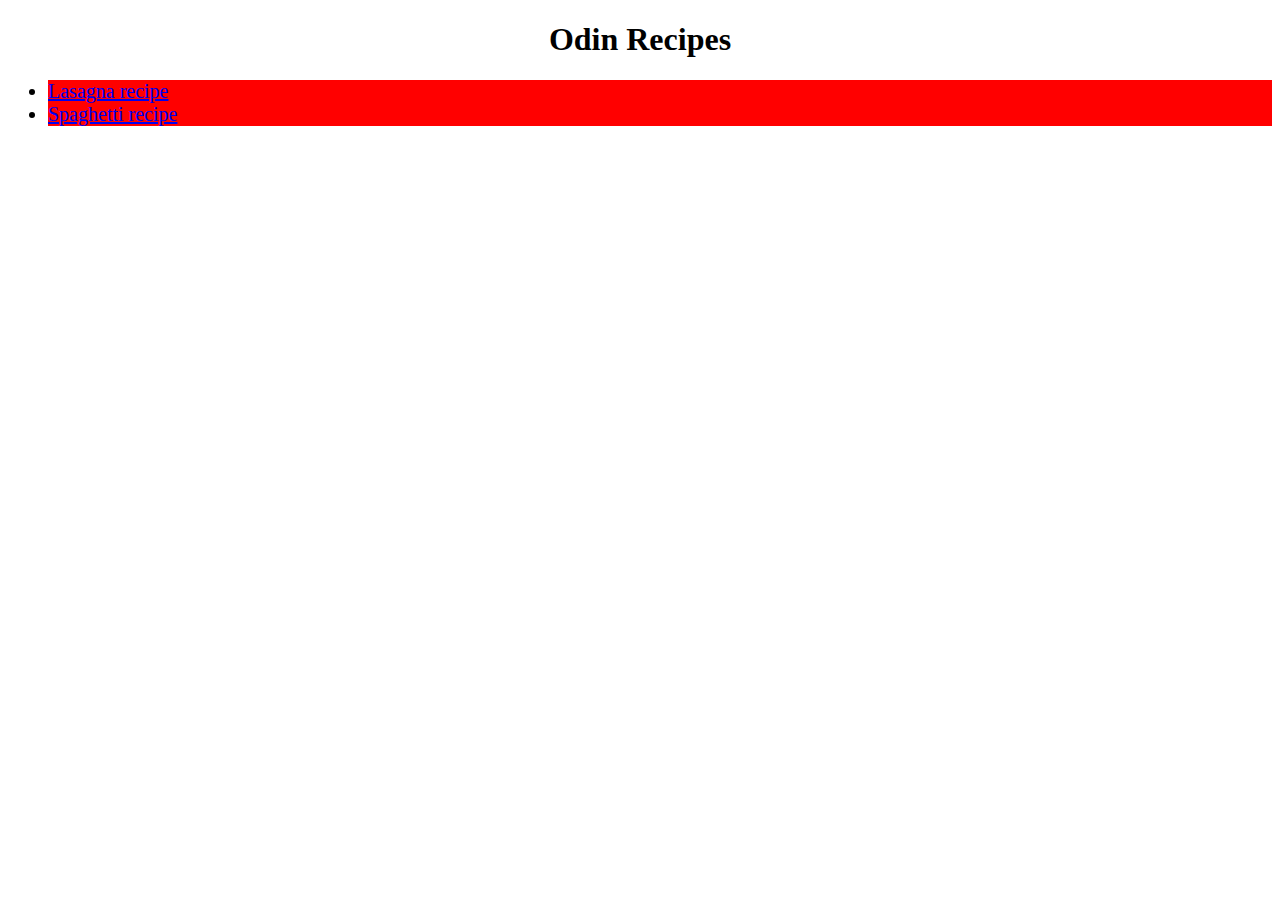
<file: index.html>
<!DOCTYPE html>
<html lang="en">
    <head>
        <meta charset="utf-8">
        <title>Odin Recipes</title>
        <link rel="stylesheet" href="./css/style.css">
    </head>

    <body>
        <h1>Odin Recipes</h1>
        <ul>
            <li class="recipe"><a href="./recipes/lasagna.html">Lasagna recipe</a></li>
            <li class="recipe"><a href="./recipes/spaghetti.html">Spaghetti recipe</a></li>
        </ul>
    </body>
</html>
</file>
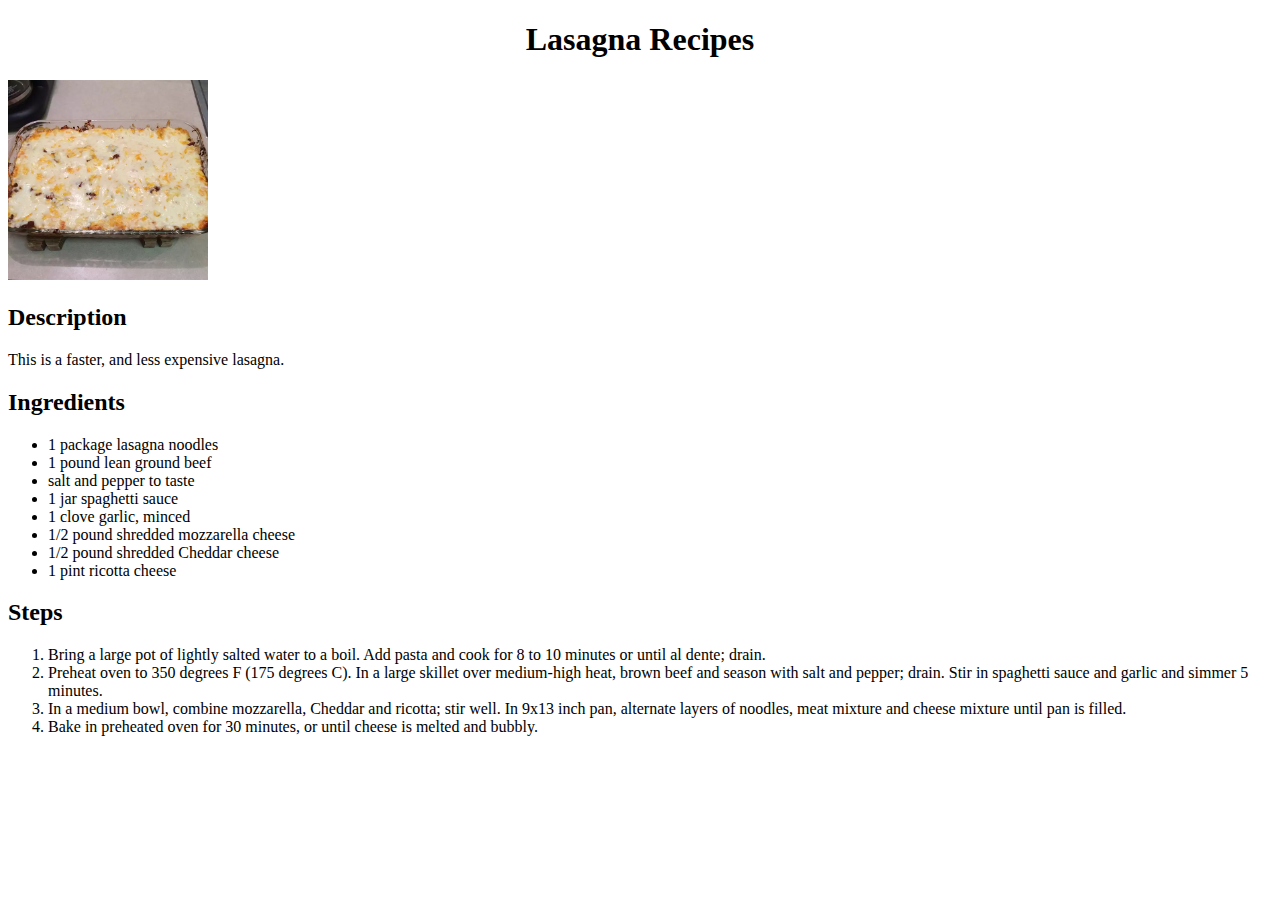
<file: recipes/lasagna.html>
<!DOCTYPE html>
<html lang="en">
<head>
    <meta charset="UTF-8">
    <title>Lasagna recipes</title>
    <link rel="stylesheet" href="../css/style.css">
</head>
<body>
    <h1>Lasagna Recipes</h1>
    <img src="../img/lasagna.webp" alt="A lasagna picture">
    <h2>Description</h2>
    <p>This is a faster, and less expensive lasagna.</p>
    <h2>Ingredients</h2>
    <ul>
        <li>1 package lasagna noodles</li>
        <li>1 pound lean ground beef</li>
        <li>salt and pepper to taste</li>
        <li>1 jar spaghetti sauce</li>
        <li>1 clove garlic, minced</li>
        <li>1/2 pound shredded mozzarella cheese</li>
        <li>1/2 pound shredded Cheddar cheese</li>
        <li>1 pint ricotta cheese</li>
    </ul>
    <h2>Steps</h2>
    <ol>
        <li>Bring a large pot of lightly salted water to a boil.
             Add pasta and cook for 8 to 10 minutes or until al dente; drain.</li>
        <li>Preheat oven to 350 degrees F (175 degrees C). In a large skillet 
            over medium-high heat, brown beef and season with salt and pepper; 
            drain. Stir in spaghetti sauce and garlic and simmer 5 minutes.</li>
        <li>In a medium bowl, combine mozzarella, Cheddar and ricotta; stir 
            well. In 9x13 inch pan, alternate layers of noodles, meat mixture 
            and cheese mixture until pan is filled.</li>
        <li>Bake in preheated oven for 30 minutes, or until cheese is melted and bubbly.</li>    
    </ol>
</body>
</html>
</file>
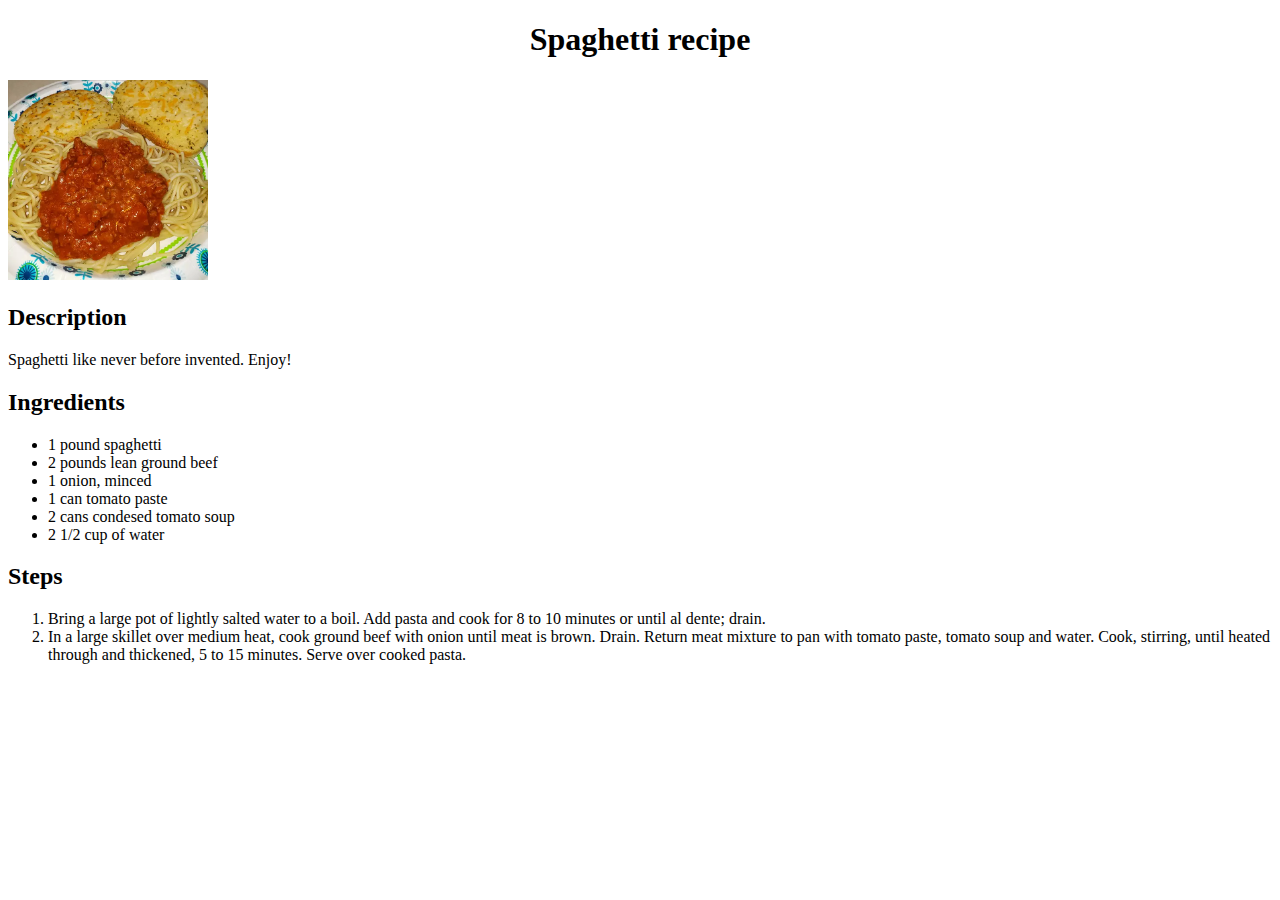
<file: recipes/spaghetti.html>
<!DOCTYPE html>
<html lang="en">
<head>
    <meta charset="UTF-8">
    <title>Spaghetti recipe</title>
    <link rel="stylesheet" href="../css/style.css">
</head>
<body>
    <h1>Spaghetti recipe</h1>
    <img src="../img/spaghetti.webp" alt="A spaghetti picture">
    <h2>Description</h2>
    <p>Spaghetti like never before invented. Enjoy!</p>
    <h2>Ingredients</h2>
    <ul>
        <li>1 pound spaghetti</li>
        <li>2 pounds lean ground beef</li>
        <li>1 onion, minced</li>
        <li>1 can tomato paste</li>
        <li>2 cans condesed tomato soup</li>
        <li>2 1/2 cup of water</li>
    </ul>
    <h2>Steps</h2>
    <ol>
        <li>Bring a large pot of lightly salted water to a boil. 
            Add pasta and cook for 8 to 10 minutes or until al dente; drain.</li>
        <li>In a large skillet over medium heat, cook ground beef with onion 
            until meat is brown. Drain. Return meat mixture to pan with tomato 
            paste, tomato soup and water. Cook, stirring, until heated through 
            and thickened, 5 to 15 minutes. Serve over cooked pasta.</li>
    </ol>
</body>
</html>
</file>
<file: css/style.css>
h1 {
    text-align: center;
}

.recipe {
    font-family: "Times New Roman", sans-serif;
    font-size: 20px;
    background-color: red;
}

img {
    width: 200px;
    height: auto;
}
</file>
